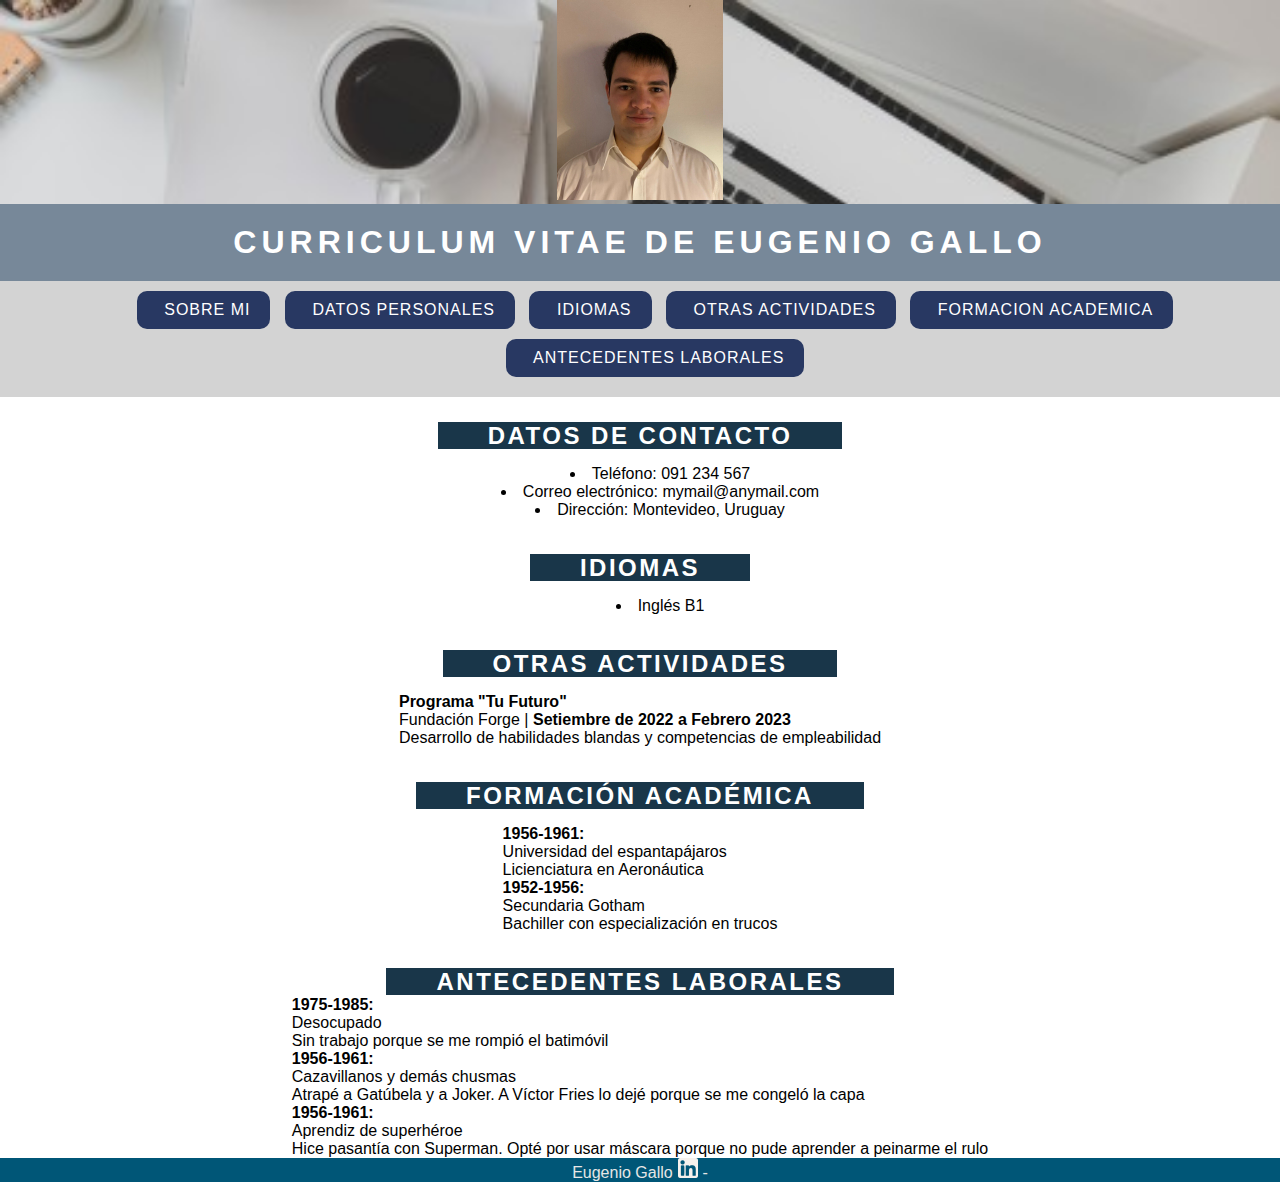
<file: index.html>
<!DOCTYPE html>
<html lang="es" style="scroll-behavior: smooth">

<head>
    <meta charset="UTF-8">
    <meta http-equiv="X-UA-Compatible" content="IE=edge">
    <meta name="viewport" content="width=device-width, initial-scale=1.0">
    <title>Currículum Vitae de Eugenio Gallo</title>
    <link rel="stylesheet" href="https://cdnjs.cloudflare.com/ajax/libs/font-awesome/6.3.0/css/all.min.css" integrity="sha512-SzlrxWUlpfuzQ+pcUCosxcglQRNAq/DZjVsC0lE40xsADsfeQoEypE+enwcOiGjk/bSuGGKHEyjSoQ1zVisanQ==" crossorigin="anonymous" referrerpolicy="no-referrer"/>
    <link rel="stylesheet" href="css/styles.css">
</head>

<body>
    <header class="banner-cabecera">
        <img class="centrado" src="img/perfil-egallo.jpg" alt="Foto de Eugenio Gallo">
    </header>
    <main>
        <h1 class="body-main-h1">CURRICULUM VITAE DE EUGENIO GALLO</h1>
        <div class="body-main-div">
            <nav>
                <ul class="body-main-div-nav-ul" type="none">
                    <li><a href="sobre-mi.html" target="_blank"><span><i class="fa-regular fa-user"></i></span>SOBRE MI</a></li> 
                    <li><a href="#datos-personales"><span><i class="fa-regular fa-address-card"></i></span>DATOS PERSONALES</a></li>
                    <li><a href="#idiomas"><span><i class="fa-solid fa-language"></i></span>IDIOMAS</a></li>
                    <li><a href="#otras-actividades"><span><i class="fa-solid fa-medal"></i>
                    </span>OTRAS ACTIVIDADES</a></li>
                    <li><a href="#formacion-academica"><span><i class="fa-solid fa-screwdriver-wrench"></i></span>FORMACION ACADEMICA</a></li> 
                    <li><a href="#antecedentes-laborales"><span><i class="fa-solid fa-briefcase"></i></span>ANTECEDENTES LABORALES</a></li> 
                </ul>
            </nav>
        </div>

        <section class="body-main-section1">
            <div>
                <h2 id="datos-personales"></i>Datos de Contacto</h2>
                <p class=" ">
                    <ul class="body-main-section1-ul">    
                        <li>Teléfono: 091 234 567</li>
                        <li>Correo electrónico: mymail@anymail.com</li>
                        <li>Dirección: Montevideo, Uruguay</li>
                    </ul>
                </p>
            </div> 
        </section>
        <section>
            <div>
                <h2 id="idiomas">Idiomas</h2>
            </div>
            <ul class="body-main-section1-ul">
                <li>Inglés B1</li>
            </ul>
        </section>
        <section>
            <div>
                <h2 id="otras-actividades">Otras Actividades</h2>
            </div>
                <p class="body-main-section1-ul a-la-izq">
                <span>Programa "Tu Futuro"</span><br>
                Fundación Forge | <span>Setiembre de 2022 a Febrero 2023</span><br>
                Desarrollo de habilidades blandas y competencias de empleabilidad
            </p>
        </section>
        <section>
            <div>
                <h2 id="formacion-academica">Formación Académica</h2>
            </div>
            <dl class="body-main-section1-ul a-la-izq">
                <dt><span>1956-1961:</span><dd>Universidad del espantapájaros</dd><dd>Licienciatura en Aeronáutica</dd></dt>
                <dt><span>1952-1956:</span><dd>Secundaria Gotham</dd><dd>Bachiller con especialización en trucos</dd></dt>
            </dl>
        </section>
        <section class="a-la-izq">
            <div>
                <h2 id="antecedentes-laborales" >Antecedentes Laborales</h2>
            </div class="body-main-section1-ul">
            <dl><span>1975-1985:</span><dd>Desocupado</dd><dd>Sin trabajo porque se me rompió el batimóvil</dd></dt>
            <dt><span>1956-1961:</span><dd>Cazavillanos y demás chusmas</dd><dd>Atrapé a Gatúbela y a Joker. A Víctor Fries lo dejé porque se me congeló la capa</dd></dt>
            <dt><span>1956-1961:</span><dd>Aprendiz de superhéroe</dd><dd>Hice pasantía con Superman. Opté por usar máscara porque no pude aprender a peinarme el rulo</dd></dl>
        </section>
    </main>

    <footer>
        <p class="centrado">Eugenio Gallo<a href="https://www.linkedin.com/in/eugenio-gallo//" target="_blank">
            <img src="img/ico_linkedin.png" alt="LinkedIn"></a> - <a href="https://github.com/egalmaq" target="_blank"><i class="fa-brands fa-github"></i></a>
        </p>
    </footer>

</body>

</html>
</file>
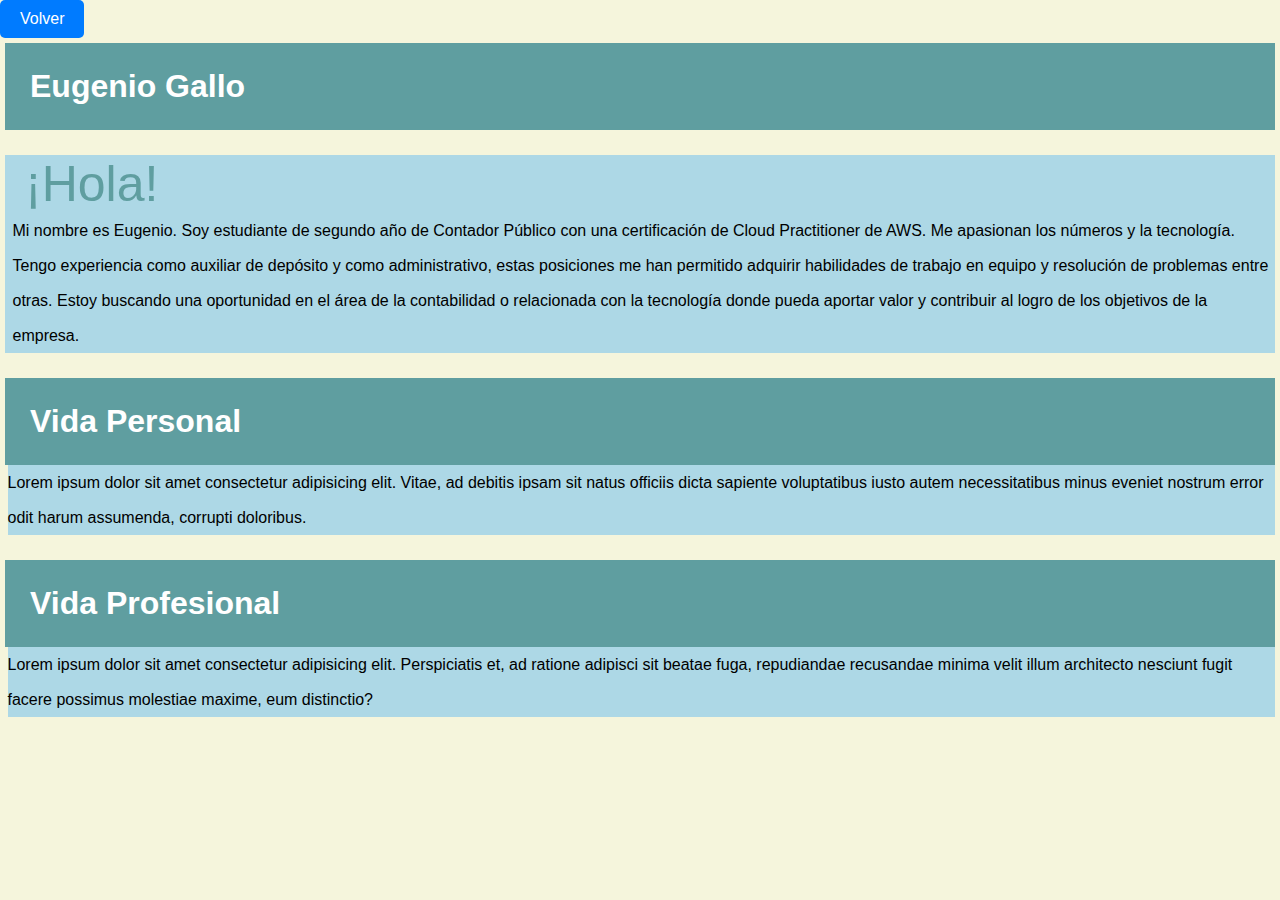
<file: sobre-mi.html>
<!DOCTYPE html>
<html lang="en">
<head>
    <meta charset="UTF-8">
    <meta http-equiv="X-UA-Compatible" content="IE=edge">
    <meta name="viewport" content="width=device-width, initial-scale=1.0">
    <title>Sobre Mí</title>
    <link rel="stylesheet" href="css/styles1.css">
</head>

<body>
    <header>
        <a href="index.html">Volver</a>
        <h1>Eugenio Gallo</h1>
    </header>
    <main>
        <section>
            <p><span class="body-main-section-p-span">¡Hola!</span><br><span class="body-main-section-p-span2"> Mi nombre es Eugenio. Soy estudiante de segundo año de Contador Público con una certificación de Cloud Practitioner de AWS. Me apasionan los números y la tecnología. Tengo experiencia como auxiliar de depósito y como administrativo, estas posiciones me han permitido adquirir habilidades de trabajo en equipo y resolución de problemas entre otras. Estoy buscando una oportunidad en el área de la contabilidad o relacionada con la tecnología donde pueda aportar valor y contribuir al logro de los objetivos de la empresa.</span></p>
        </section>
        <section>
            <h1>Vida Personal</h1>
            <p class="body-main-section-p-span2">Lorem ipsum dolor sit amet consectetur adipisicing elit. Vitae, ad debitis ipsam sit natus officiis dicta sapiente voluptatibus iusto autem necessitatibus minus eveniet nostrum error odit harum assumenda, corrupti doloribus.</p>
        </section>
        <section>
            <h1>Vida Profesional</h1>
            <p class="body-main-section-p-span2">Lorem ipsum dolor sit amet consectetur adipisicing elit. Perspiciatis et, ad ratione adipisci sit beatae fuga, repudiandae recusandae minima velit illum architecto nesciunt fugit facere possimus molestiae maxime, eum distinctio?</p>
        </section>
    </main>    
</body>
</html>
</file>
<file: css/styles.css>
* {
    margin: 0;
    text-decoration: none;
    font-family:'Segoe UI', Tahoma, Geneva, Verdana, sans-serif;
}

/*Head*/

/*Body/*
/*Header*/
.banner-cabecera {
    background-image: url(../img/banner.jpg);
    background-size: cover;
    object-fit: contain;
    align-items: center;
}

.centrado {
    text-align: center;
}

header {
    background-color: #E6E6E6;
    color: #005677;
    text-align: center;
    text-transform: uppercase;
}

/*Main*/
.body-main-h1 {
    color: white;
    background-color: lightslategray;
    letter-spacing: 5px;
    text-align: center;
    padding: 20px 0px 20px;
}

.body-main-div {
 padding: 10px 0px 10px;
 background-color: lightgray;
 text-align: center;
 list-style: none;
}

div {
    text-align: center;
}

h2 {
    color: white;
    text-transform: uppercase;
    background-color: #193649;
    text-align: center;
    display: inline;
    padding-left: 50px;
    padding-right: 50px;
    letter-spacing: 2.5px;

}

span {
    font-weight: bold;
    padding-right: 7.5px;
}

.body-main-div-nav-ul li {
    text-decoration: none;
    display: inline-block;
    color: white;
    background-color:#283862;
    padding: 10px 20px;
    border-radius: 10px;
    margin-right: 10px;
    margin-bottom: 10px;
}

.menu li:last-child {
    margin-right: 0;
}



a {
    color: white;
    letter-spacing: 1px;    
}

section {
    margin-top: 25px;
    display: flex;
    flex-direction: column;
    justify-content: center;
    align-items: center;
    text-align: center;

}

ul {
    list-style-position: inside;
    margin-left: 0;
}

.body-main-section-div-p {
    margin-top: 250px;
}

.body-main-section1-ul {
    margin-top: 15px;
    margin-bottom: 10px;
}

.a-la-izq {
    text-align: left;
}
/*Footer*/
footer {
    background-color: #005677;
    color:#E6E6E6
}

.cursiva {
    font-style: italic;
}
</file>
<file: css/styles1.css>
* {
  margin: 0;
  text-decoration: none;
  font-family:'Segoe UI', Tahoma, Geneva, Verdana, sans-serif;
}

a {
    display: inline-block;
    padding: 10px 20px;
    background-color: #007bff;
    color: #fff;
    text-decoration: none;
    border-radius: 5px;
  }

h1 {
  color: white;
  background-color:cadetblue;
  margin: 5px 5px 0px 5px;
  padding: 25px;
}

.body-main-section-p-span {
  color:cadetblue;
  font-size: 50px;
  margin-left: 20px;
}

.body-main-section-p-span2 {
  line-height: 35px;
  display: block;
  margin-left: 7.5px;
}

p {
  background-color: lightblue;
  margin: 0px 5px 0px 5px;
}

section {
  margin-top: 25px;
}

body {
  background-color: beige;
}
</file>
